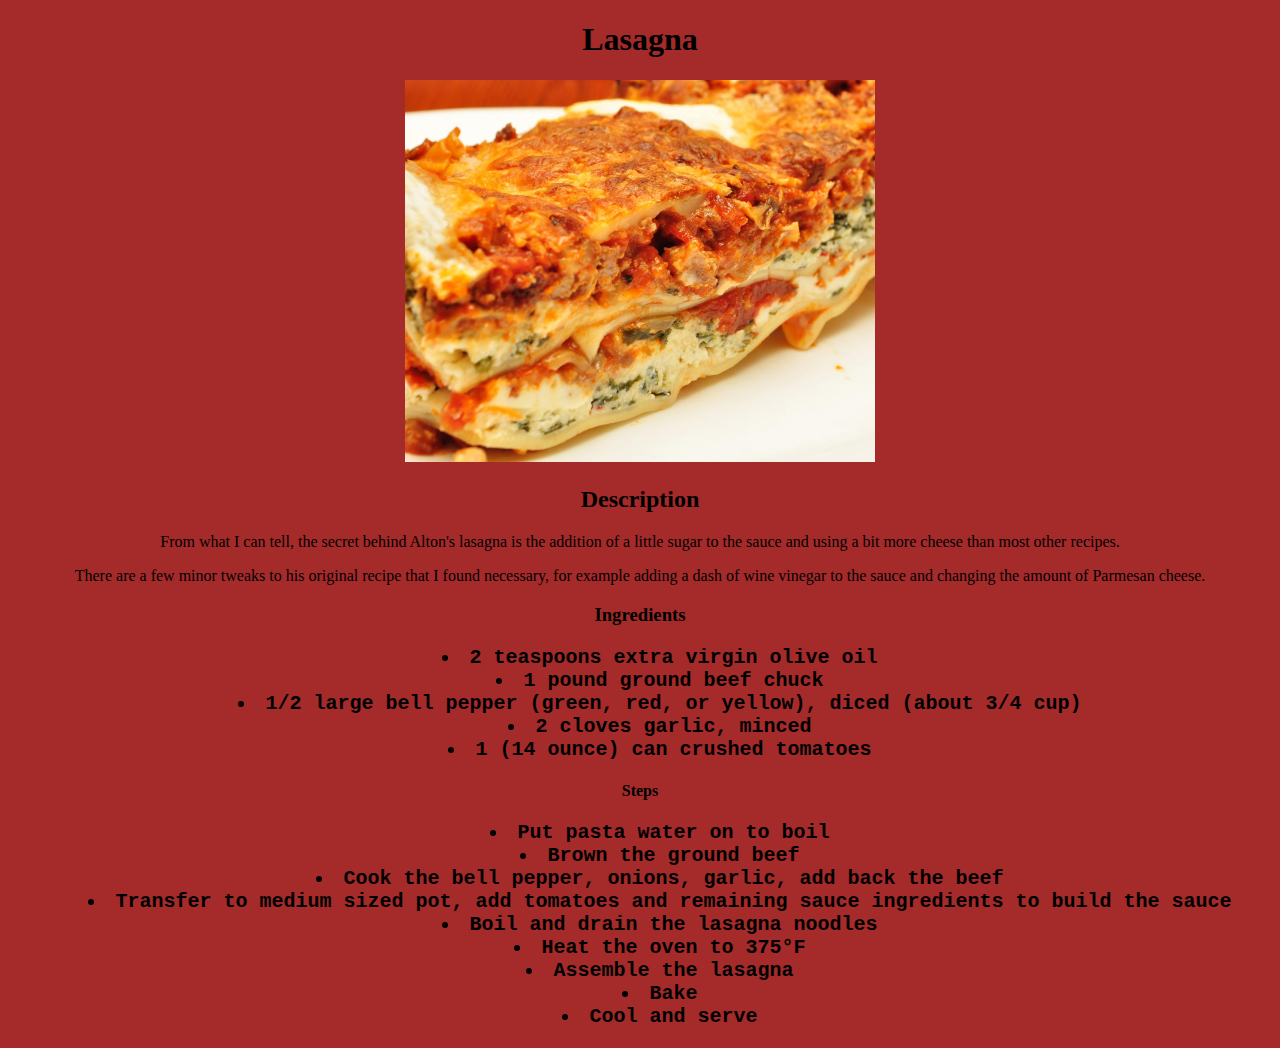
<file: recipes/lasagna.html>
<!DOCTYPE html>
<html lang="en">
  <head>
		<meta charset="UTF-8">
		<meta http-equiv="X-UA-Compatible" content="IE=edge">
		<meta name="viewport" content="width=device-width, initial-scale=1.0">
		<title>soso page</title>
    <link rel="stylesheet" href="../styles/style.css">
  </head>
  <body id="page">
    <h1 >Lasagna</h1>
      <img class="item-img" src="../images/Lasagna.jpg">
    <h2>Description</h2>
      <p>From what I can tell, the secret behind Alton's lasagna is the addition of a little sugar to the sauce and using a bit more cheese than most other recipes.</p>

      <p>There are a few minor tweaks to his original recipe that I found necessary, for example adding a dash of wine vinegar to the sauce and changing the amount of Parmesan cheese.</p>
    <h3>Ingredients</h3>
      <ul class="menu">
        <li>2 teaspoons extra virgin olive oil</li>
        <li>1 pound ground beef chuck</li>
        <li>1/2 large bell pepper (green, red, or yellow), diced (about 3/4 cup)</li>
        <li>2 cloves garlic, minced</li>
        <li>1 (14 ounce) can crushed tomatoes</li>
      </ul>
    <h4>Steps</h4>
      <ol class="menu">
        <li>Put pasta water on to boil</li>
        <li>Brown the ground beef</li>
        <li>Cook the bell pepper, onions, garlic, add back the beef</li>
        <li>Transfer to medium sized pot, add tomatoes and remaining sauce ingredients to build the sauce</li>
        <li>Boil and drain the lasagna noodles</li>
        <li>Heat the oven to 375°F</li>
        <li>Assemble the lasagna</li>
        <li>Bake</li>
        <li>Cool and serve</li>
      </ol>
  </body>
</html>
</file>
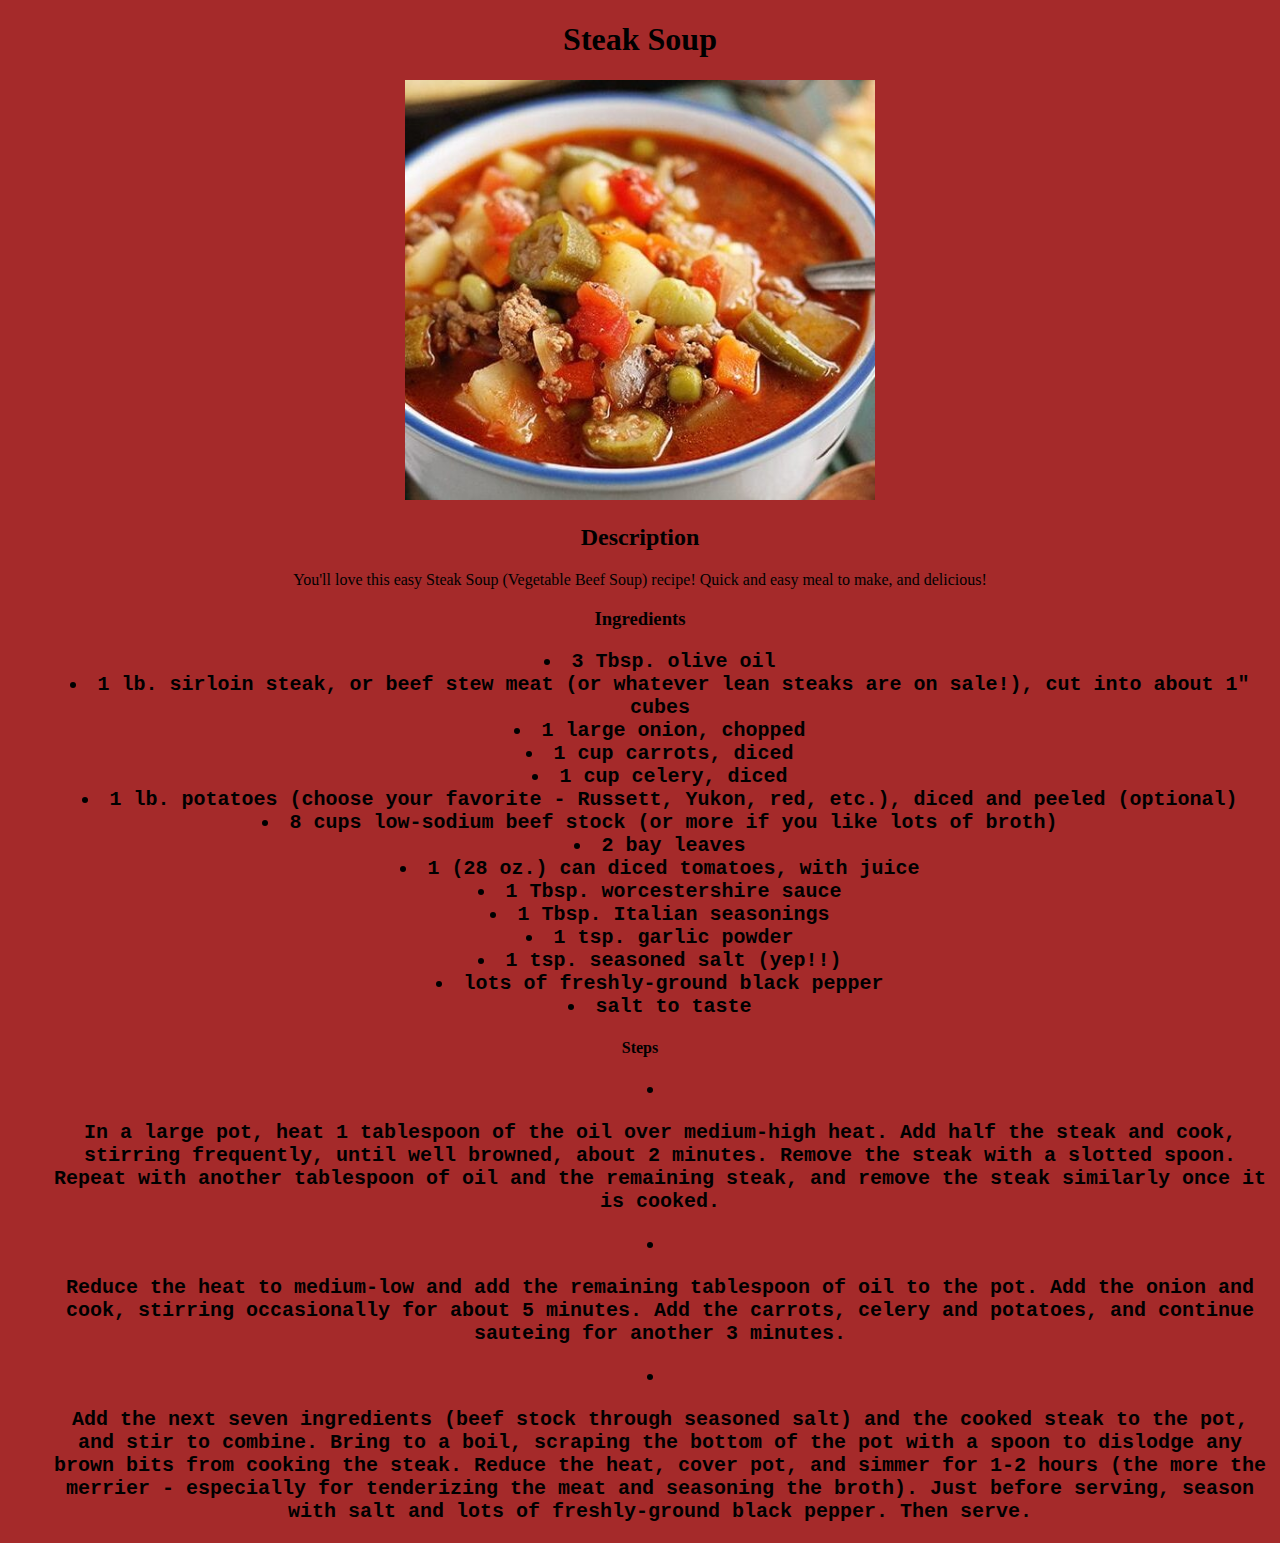
<file: recipes/steakSoup.html>
<!DOCTYPE html>
<html lang="en">
  <head>
		<meta charset="UTF-8">
		<meta http-equiv="X-UA-Compatible" content="IE=edge">
		<meta name="viewport" content="width=device-width, initial-scale=1.0">
		<title>PP page</title>
    <link rel="stylesheet" href="../styles/style.css">
  </head>
  <body id="page">
    <h1>Steak Soup</h1>
      <img class="item-img " src="../images/steakSoup.jpg">
    <h2>Description</h2>
      <p>You'll love this easy Steak Soup (Vegetable Beef Soup) recipe! Quick and easy meal to make, and delicious!</p>
    <h3>Ingredients</h3>
      <ul class="menu">
        <li>3 Tbsp. olive oil</li>
        <li>1 lb. sirloin steak, or beef stew meat (or whatever lean steaks are on sale!), cut into about 1″ cubes</li>
        <li>1 large onion, chopped</li>
        <li>1 cup carrots, diced</li>
        <li>1 cup celery, diced</li>
        <li>1 lb. potatoes (choose your favorite - Russett, Yukon, red, etc.), diced and peeled (optional)</li>
        <li>8 cups low-sodium beef stock (or more if you like lots of broth)</li>
        <li>2 bay leaves</li>
        <li>1 (28 oz.) can diced tomatoes, with juice</li>
        <li>1 Tbsp. worcestershire sauce</li>
        <li>1 Tbsp. Italian seasonings</li>
        <li>1 tsp. garlic powder</li>
        <li>1 tsp. seasoned salt (yep!!)</li>
        <li>lots of freshly-ground black pepper</li>
        <li>salt to taste </li>
      </ul>
    <h4>Steps</h4>
      <ol class="menu">
        <li><p>In a large pot, heat 1 tablespoon of the oil over medium-high heat. Add half the steak and cook, stirring frequently, until well browned, 
             about 2 minutes. Remove the steak with a slotted spoon. Repeat with another tablespoon of oil and the remaining steak, and remove the steak 
             similarly once it is cooked.</p>
        </li>
        <li><p>Reduce the heat to medium-low and add the remaining tablespoon of oil to the pot. Add the onion and cook, stirring occasionally for about 5 minutes. 
              Add the carrots, celery and potatoes, and continue sauteing for another 3 minutes.</p>
        </li>
        <li><p>Add the next seven ingredients (beef stock through seasoned salt) and the cooked steak to the pot, and stir to combine. 
              Bring to a boil, scraping the bottom of the pot with a spoon to dislodge any brown bits from cooking the steak. 
              Reduce the heat, cover pot, and simmer for 1-2 hours (the more the merrier - especially for tenderizing the meat and seasoning the broth).
              Just before serving, season with salt and lots of freshly-ground black pepper. Then serve.</p>
        </li>
      </ol>
  </body>
</html>
</file>
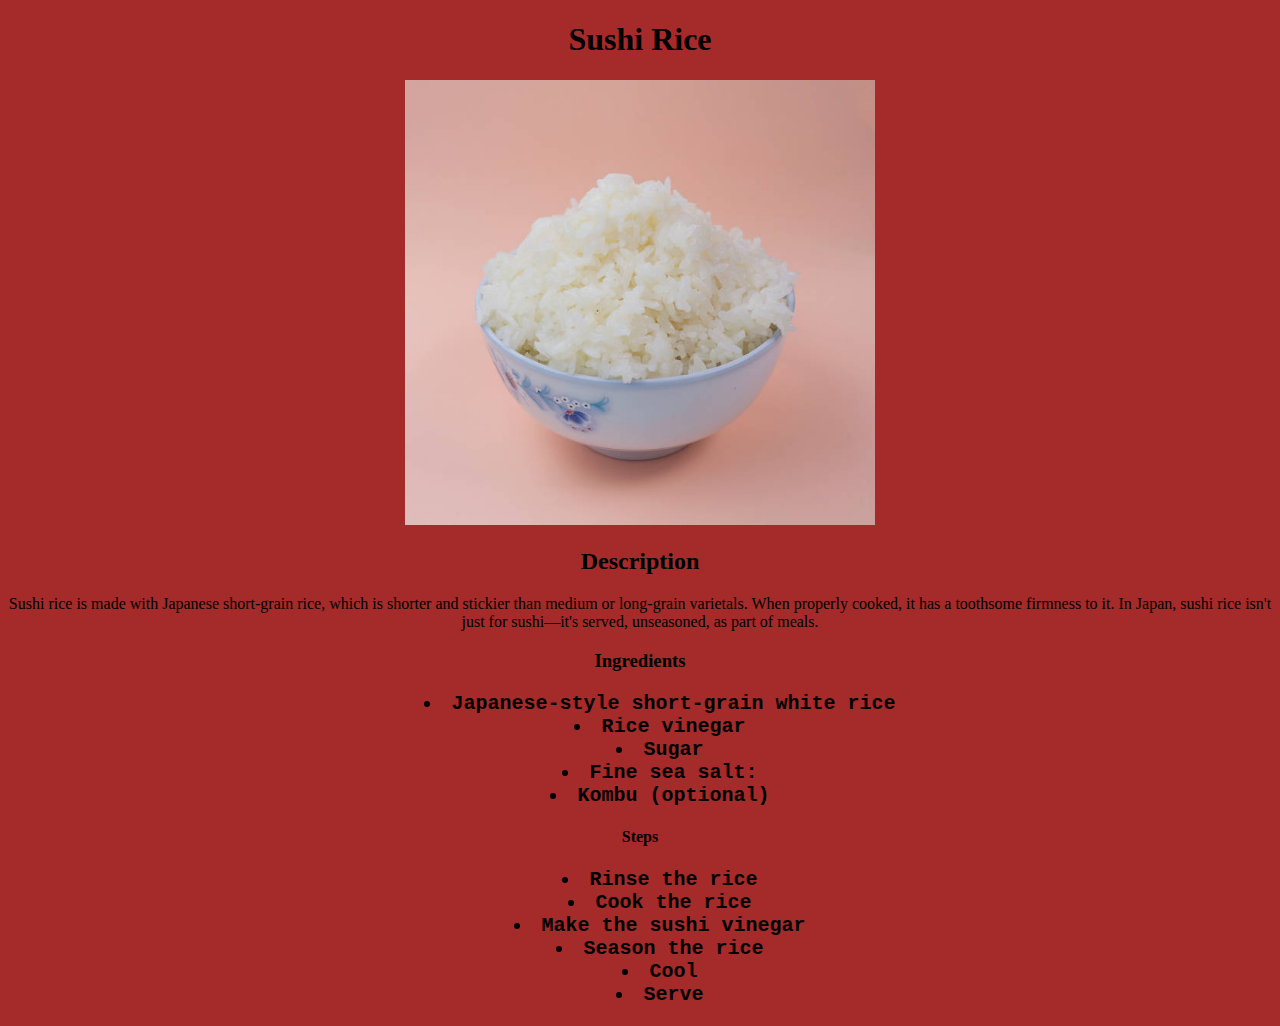
<file: recipes/sushi.html>
<!DOCTYPE html>
<html lang="en">
  <head>
		<meta charset="UTF-8">
		<meta http-equiv="X-UA-Compatible" content="IE=edge">
		<meta name="viewport" content="width=device-width, initial-scale=1.0">
		<title>gigachad phase page</title>
    <link rel="stylesheet" href="../styles/style.css">
  <body id="page">
    <h1>Sushi Rice</h1>
      <img class="item-img" src="../images/sushi-rice.jpg">
    <h2>Description</h2>
      <p>Sushi rice is made with Japanese short-grain rice, which is shorter and stickier than medium or long-grain varietals. When properly cooked, 
        it has a toothsome firmness to it. In Japan, sushi rice isn't just for sushi—it's served, unseasoned, as part of meals.</p>
    <h3>Ingredients</h3>
      <ul class="menu">
        <li>Japanese-style short-grain white rice</li>
        <li>Rice vinegar</li>
        <li>Sugar</li>
        <li>Fine sea salt:</li>
        <li>Kombu (optional)</li>
      </ul>
    <h4>Steps</h4>
      <ol class="menu">
        <li>Rinse the rice</li>
        <li>Cook the rice</li>
        <li>Make the sushi vinegar</li>
        <li>Season the rice</li>
        <li>Cool</li>
        <li>Serve</li>
      </ol>
  </body>
</html>
</file>
<file: styles/style.css>
#page{
  background-color: brown;
  text-align: center;  
}
.menu{
	font-family:'Courier New', Courier, monospace;
  font-size: 20px;
  font-weight: bold;
  list-style: inside;
}
a{
  color: aqua;
}
 .item-img {
  width: 470px;
  height: auto;
  }
  /*
  margin-left:auto;
  margin-right:auto;

}
.item-tittle{
	text-align: center;
}
ul {


} */
</file>
